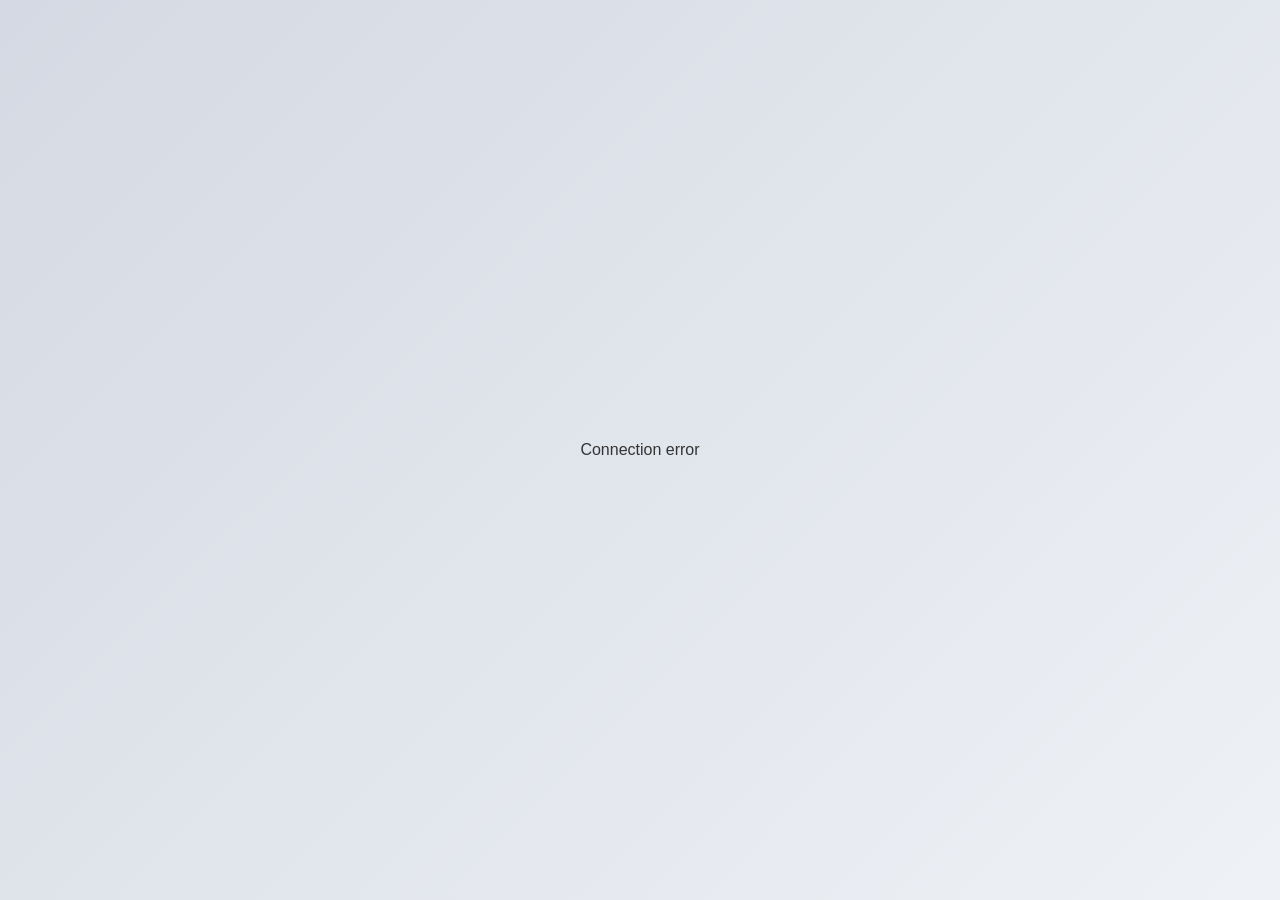
<file: Extention/sidepanel.html>
<!DOCTYPE html>
<html lang="en">
<head>
  <meta charset="UTF-8">
  <title>ChatGPT Panel</title>
  <link rel="stylesheet" href="popup.css">
</head>
<body>
  <div id="iframe"></div>
  <script src="sidepanel.js"></script>
</body>
</html>
</file>
<file: Extention/popup.css>
*, *::before, *::after { margin: 0; padding: 0; box-sizing: border-box; }
body, html { margin: 0; padding: 0; overflow: hidden; background: #000; }

#iframe {
  width: 100%; height: 100vh;
  opacity: 0; transform: translateY(30px);
  animation: fadeIn 0.5s ease-out forwards;
}

.extension-body {
  display: flex; justify-content: center; align-items: center;
  height: 100vh; background: linear-gradient(135deg, #d4d9e3, #eef1f5);
}

.notice { color: #333; font-family: sans-serif; text-align: center; padding: 20px; }
.notice a { color: #4285f4; }

@keyframes fadeIn { to { opacity: 1; transform: translateY(0); } }
</file>
